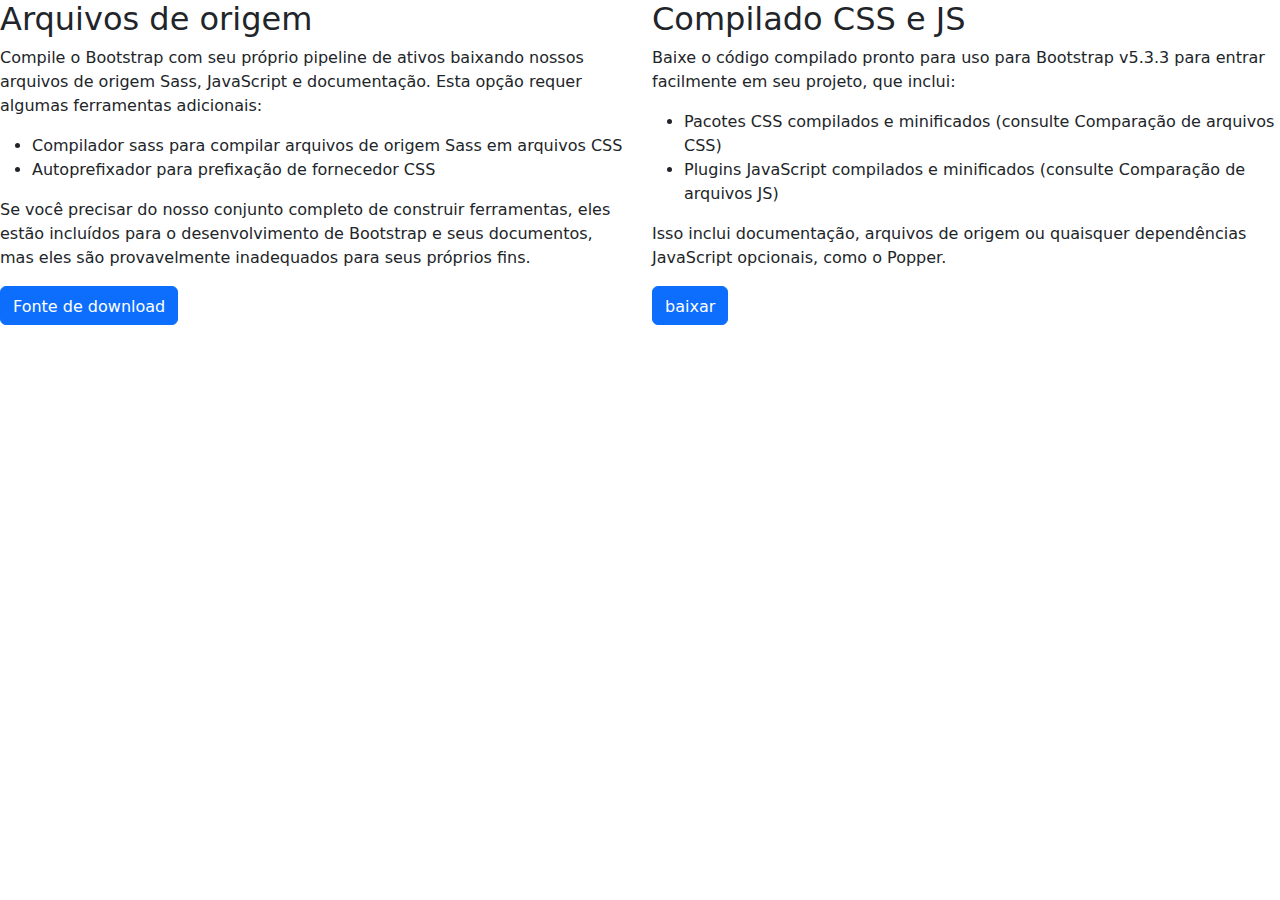
<file: Python_Web/index.html>
<!DOCTYPE html>
<html lang="en">
<head>
    <meta charset="UTF-8">
    <meta name="viewport" content="width=device-width, initial-scale=1.0">
    <link href="./bootstrap/css/bootstrap.min.css" rel="stylesheet">
    <title>Document</title>
</head>
<body>
    <div class="row">
        <div class="col">
            <h2>Arquivos de origem</h2>
            <p>
                Compile o Bootstrap com seu próprio pipeline de ativos baixando nossos arquivos de origem Sass, JavaScript e documentação. Esta opção requer algumas ferramentas adicionais:
            </p>
            <ul>
                <li>
                    <font style="vertical-align: inherit;"><font style="vertical-align: inherit;">Compilador sass para compilar arquivos de origem Sass em arquivos CSS</font></font>
                </li>
                <li>
                    <font style="vertical-align: inherit;"><font style="vertical-align: inherit;">Autoprefixador para prefixação de fornecedor CSS</font></font>
                </li>
            </ul>
            <p>    
                Se você precisar do nosso conjunto completo de construir ferramentas, eles estão incluídos para o desenvolvimento de Bootstrap e seus documentos, mas eles são provavelmente inadequados para seus próprios fins.
            </p>
                
                <a class="btn btn-bd btn-primary " href="https://github.com/twbs/bootstrap/archive/v5.3.3.zip">
                    <font style="vertical-align: inherit;"><font style="vertical-align: inherit;">Fonte de download</font></font>
                </a>
        </div>
        <div class="col">
            <h2>Compilado CSS e JS </h2>
            <p><font style="vertical-align: inherit;"><font style="vertical-align: inherit;">Baixe o código compilado pronto para uso para Bootstrap v5.3.3 para entrar facilmente em seu projeto, que inclui:</font></font></p>
            
            <ul>
                <li><font style="vertical-align: inherit;"><font style="vertical-align: inherit;">Pacotes CSS compilados e minificados (consulte Comparação de arquivos CSS)</font></font></li>
                <li><font style="vertical-align: inherit;"><font style="vertical-align: inherit;">Plugins JavaScript compilados e minificados (consulte Comparação de arquivos JS)</font></font></li>
            </ul>
            <p>  
                <font style="vertical-align: inherit;"><font style="vertical-align: inherit;">Isso inclui documentação, arquivos de origem ou quaisquer dependências JavaScript opcionais, como o Popper.</font></font>
            </p>
            <a class="btn btn-bd btn-primary" href="https://github.com/twbs/bootstrap/releases/download/v5.3.3/bootstrap-5.3.3-dist.zip">
                <font style="vertical-align: inherit;"><font style="vertical-align: inherit;">baixar</font></font>
                </a>
        </div>
    </div>
    <script src="./bootstrap/js/bootstrap.bundle.min.js"></script>
</body>
</html>
</file>
